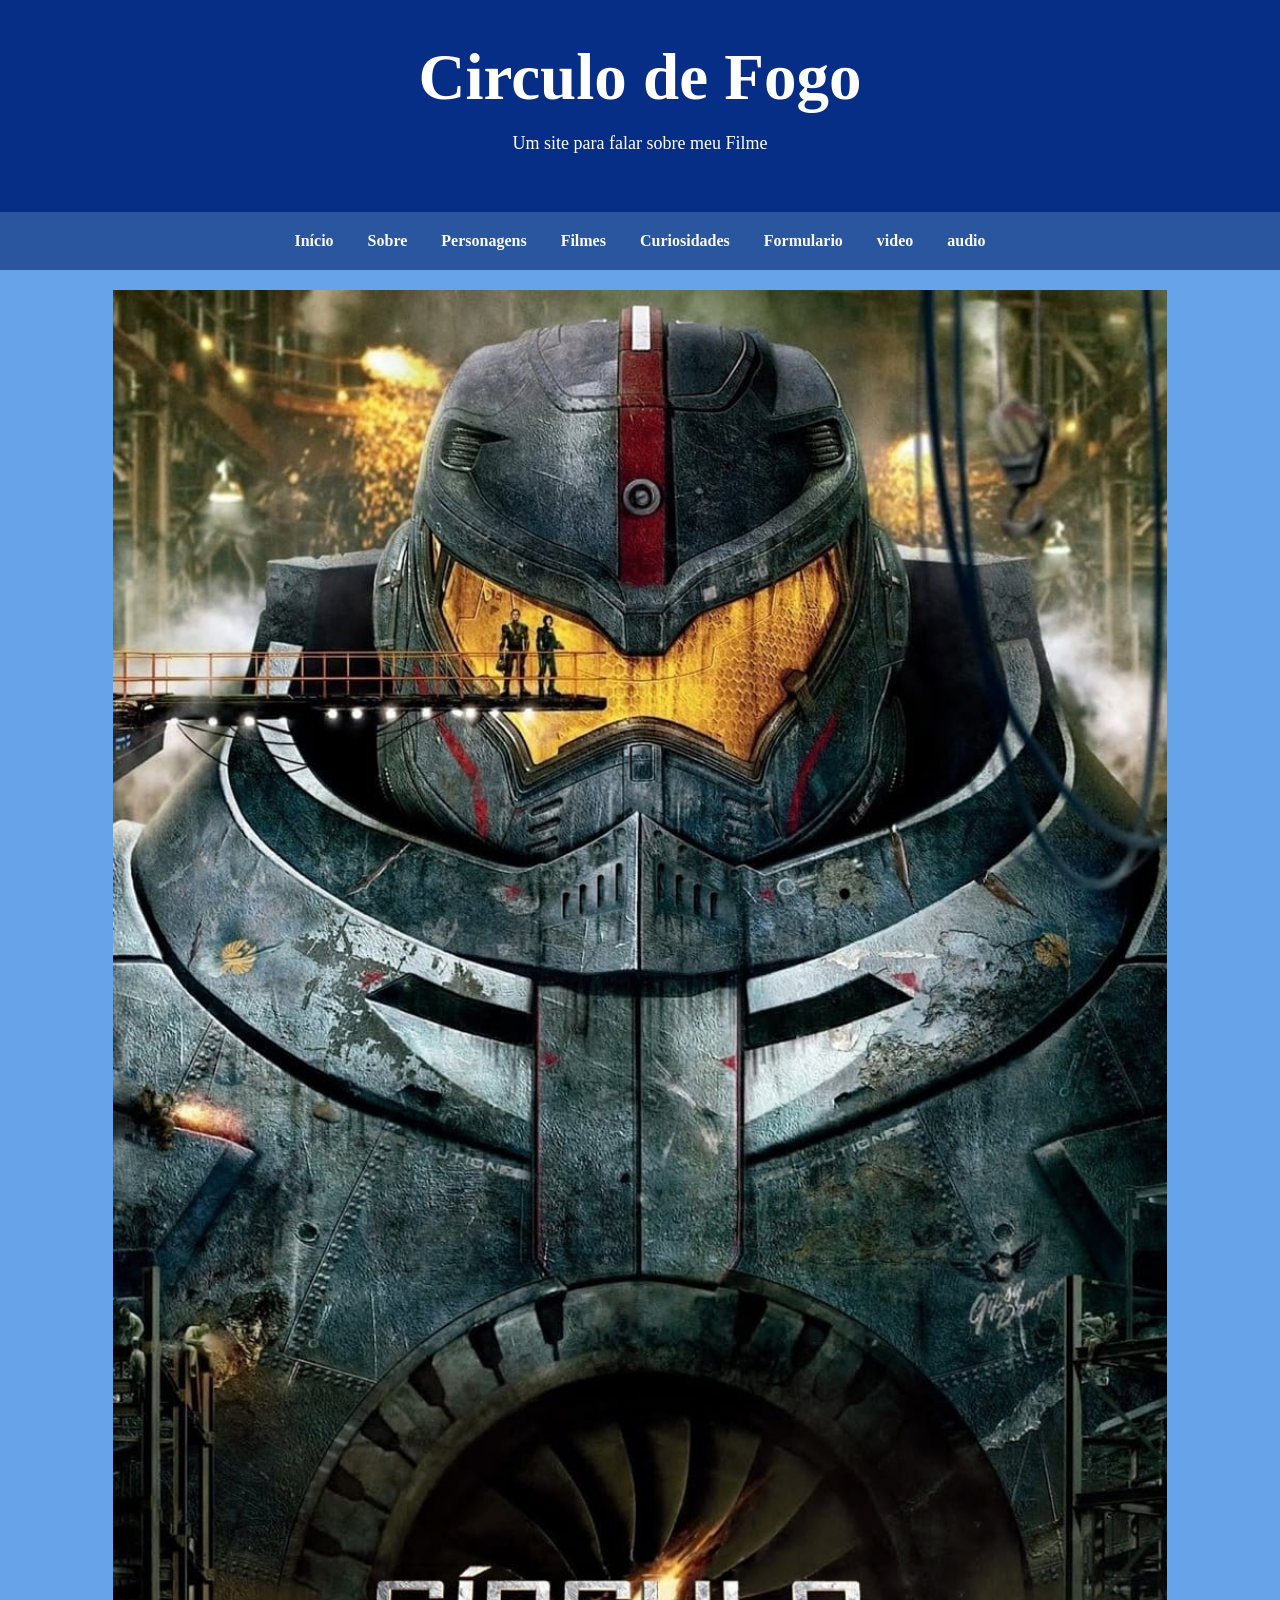
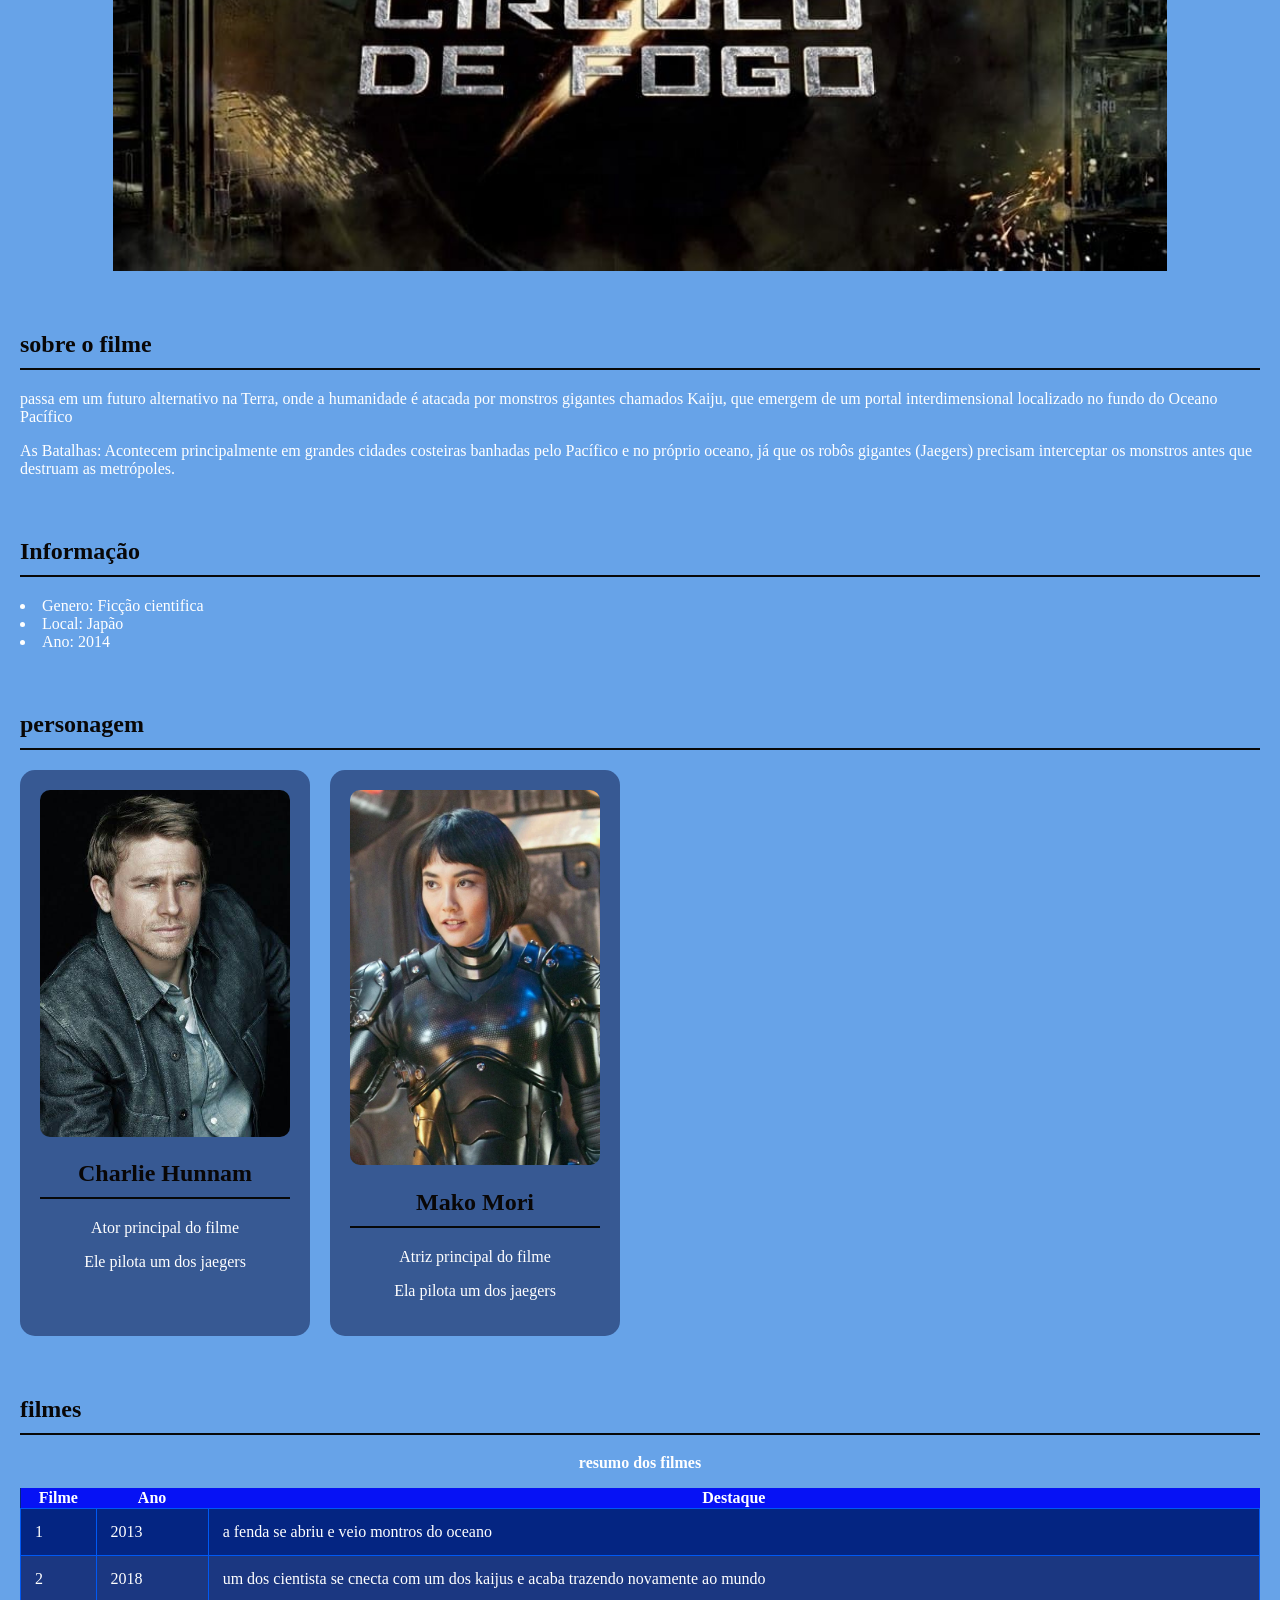
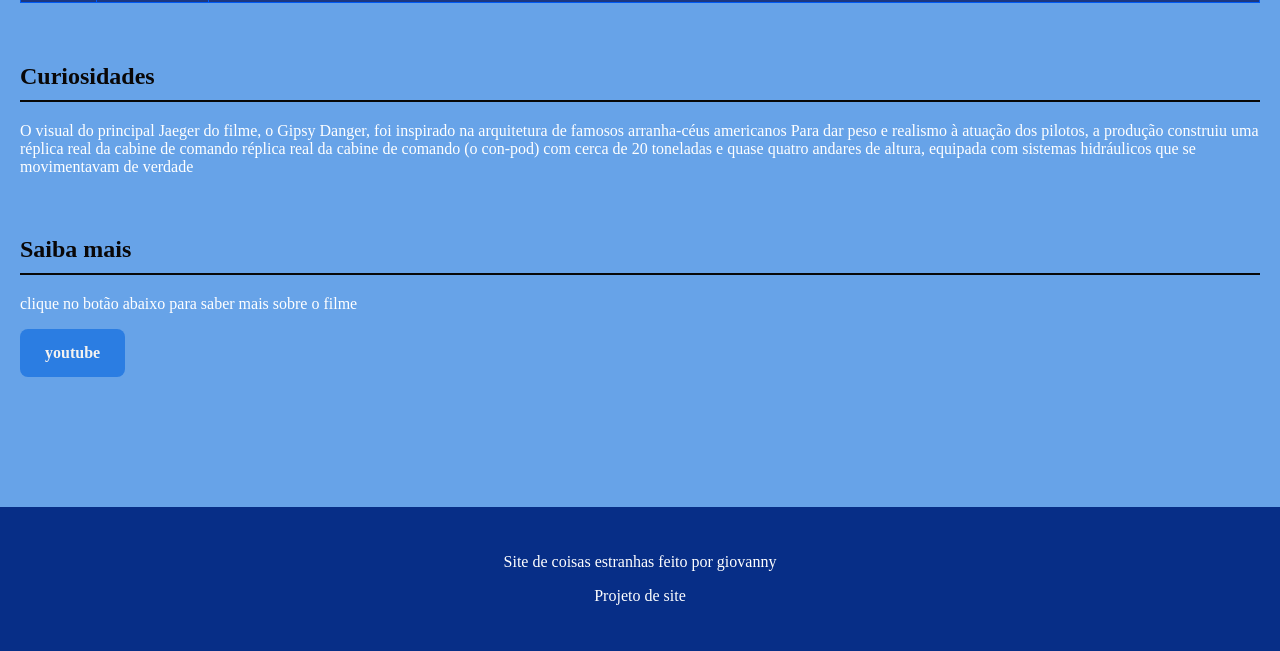
<file: index.html>
<!DOCTYPE html>
<html lang="pt-br">
<head>
    <meta charset="UTF-8">
    <meta name="viewport" content="width=device-width, initial-scale=1.0">
    <title>Document</title>
    <link rel="stylesheet" href="style.css">
</head>
<body>
    
    <header id="inicio">
       <h1> Circulo de Fogo </h1>

       <p>
        Um site para falar sobre meu Filme
       </p>

    </header>

    <!--Menu de navegação-->
    <nav>
      <a href="#inicio">Início</a>

      <a href="#sobre">Sobre</a>

      <a href="#personagem">Personagens</a>

      <a href="#filmes">Filmes</a>

      <a href="#curiosidade">Curiosidades</a>

      <a href="formulario.html">Formulario</a>

      <a href="video.html">video</a>

      <a href="audio.html">audio</a>

    </nav>
    <!--Conteúdo principal-->
    <main>
     <section class="banner">

        <img 
        src="imagem/circulo de fogo melhor.jpg" 
        alt="imagem banner"
        >

     </section>
     
     <section id="sobre">
        <h2>
            sobre o filme
        </h2>

        <p>
         passa em um futuro alternativo na Terra, onde a humanidade é atacada por monstros gigantes chamados Kaiju,
         que emergem de um portal interdimensional localizado no fundo do Oceano Pacífico
        </p>
        
        <p>
        As Batalhas: Acontecem principalmente em grandes cidades costeiras banhadas pelo Pacífico e no próprio oceano,
        já que os robôs gigantes (Jaegers) precisam interceptar os monstros antes que destruam as metrópoles.

        </p>
     </section>
      
     <section>
        <h2>Informação</h2>

        <U1>
            <li>Genero: Ficção cientifica</li>
            <li>Local: Japão</li>
            <li>Ano: 2014</li>
        </U1>
     </section>
     <section id="personagem">

        <h2>personagem</h2>

        <div class="personagem">
         <article class="card">
            <img
             src="imagem/personagem.jpg"
             alt="charlie hunnam"
             >
            
             <h2>Charlie Hunnam</h2>
             <p>Ator principal do filme</p>
             <p>Ele pilota um dos jaegers</p>

         </article>

        

     

         <article class="card">
            <img
             src="imagem/mulher.webp"
             alt="Mako Mori"
             >
            
             <h2>Mako Mori</h2>
             <p>Atriz principal do filme</p>

             <p>Ela pilota um dos jaegers</p>

         </article>

        </div>

     </section>
     <section id="filmes">
        <h2>filmes</h2>
          
         <div class="tabela-container"></div>

         <table>
            <caption>resumo dos filmes</caption>

            <thead>

              <tr>

                <th scope="col">Filme</th>
                <th scope="col">Ano</th>
                <th scope="col">Destaque</th>
         
              </tr>

            </thead>
            <tbody>

               <tr>
                 
                    <td>1</td>
                    <td>2013</td>
                    <td>a fenda se abriu e veio montros do oceano</td>

               </tr>

               <tr>
                    <td>2</td>
                    <td>2018</td>
                    <td>um dos cientista se cnecta com um dos kaijus e acaba trazendo novamente ao mundo</td>

               </tr>

            </tbody>
         </table>

        
     </section>
     <section id="curiosidade">
        <h2>Curiosidades</h2>

        <p>
         O visual do principal Jaeger do filme, o Gipsy Danger,
         foi inspirado na arquitetura de famosos arranha-céus americanos
         Para dar peso e realismo à atuação dos pilotos,
         a produção construiu uma réplica real da cabine de comando 
         réplica real da cabine de comando (o con-pod) com cerca de 20 toneladas
         e quase quatro andares de altura,
         equipada com sistemas hidráulicos que se movimentavam de verdade
        </p>
     </section>
     <section>
      <h2>Saiba mais</h2>

      <p>
         clique no botão abaixo para saber mais sobre o filme
      </p>

      <a 
      class="botao"
      href="https://www.youtube.com/watch?v=iOgDPDlDCJI"
      target="_blank"   >

      youtube
     </a>

   </section>
    </main>
        
    <!--Rodapé-->
    <footer>
        <p>Site de coisas estranhas feito por giovanny</p>
        <p>Projeto de site</p>
    </footer>
</body>
</html>
</file>
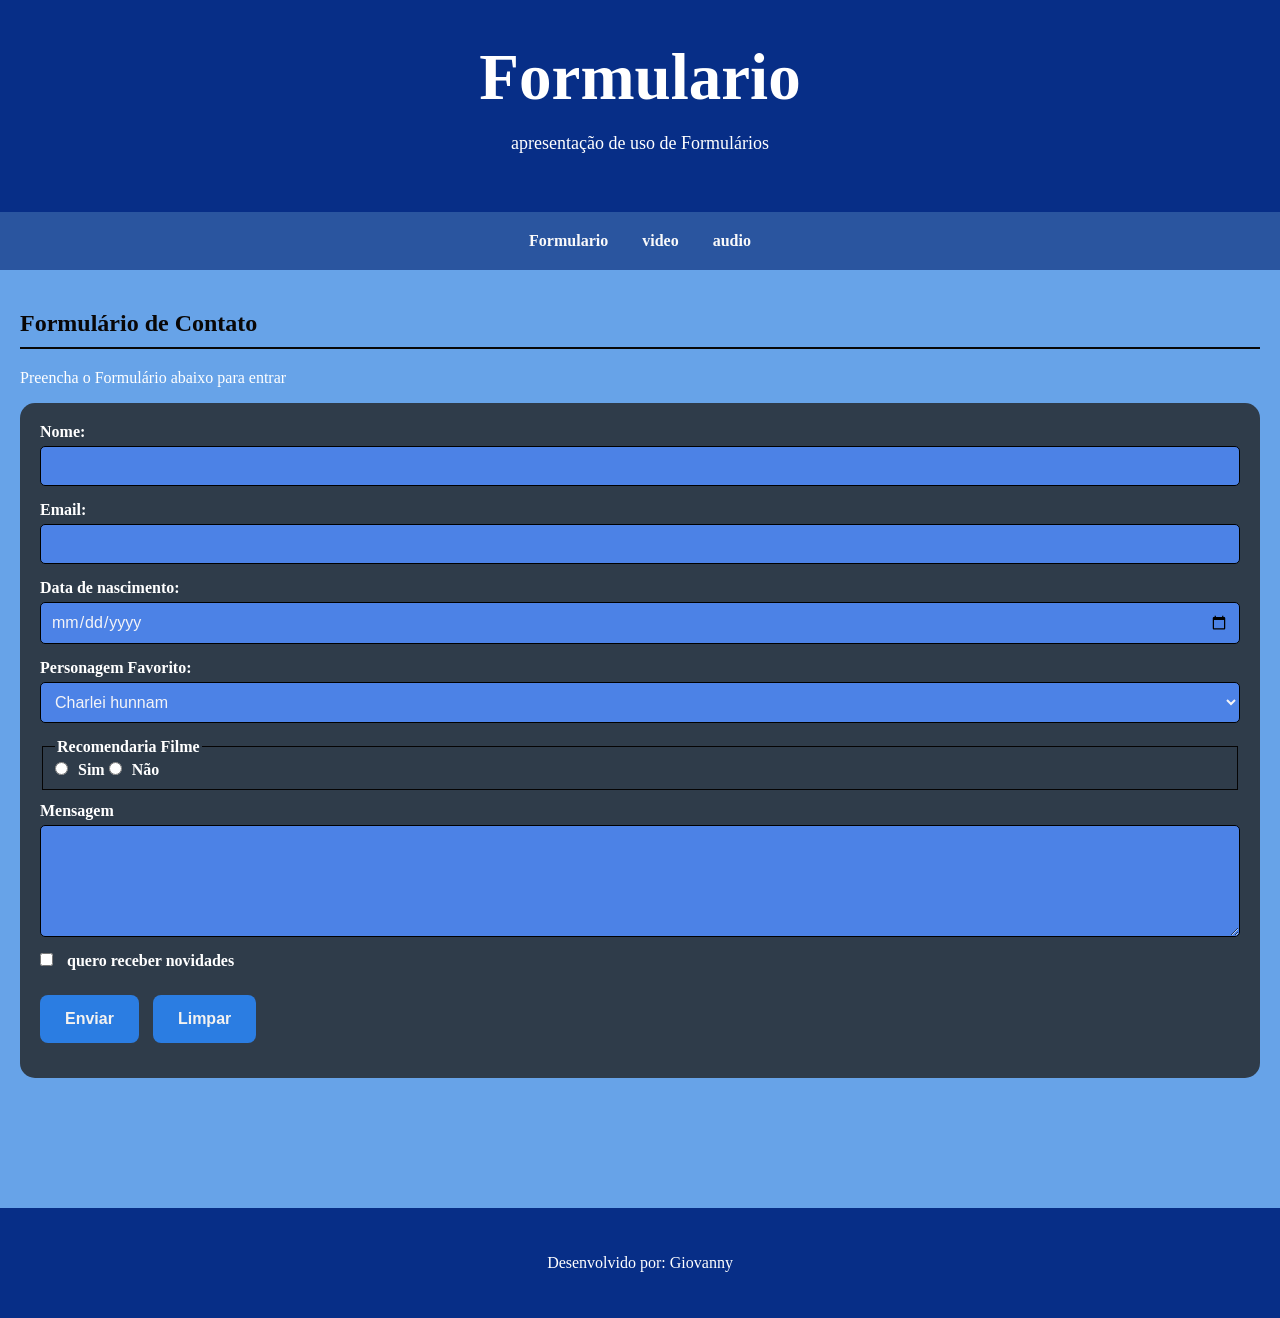
<file: formulario.html>
<!DOCTYPE html>
<html lang="pt-br">
<head>
    <meta charset="UTF-8">
    <meta name="viewport" content="width=device-width, initial-scale=1.0">
    <title>Document</title>
    <link rel="stylesheet" href="style.css">
</head>
<body>
   
    <header>
        <h1>Formulario</h1>
        <p>apresentação de uso de Formulários</p>
    </header>
    <nav>
        <a href="formulario.html">Formulario</a>

        <a href="video.html">video</a>
 
        <a href="audio.html">audio</a>
    </nav>

    <main>

        <section>
            <h2>Formulário de Contato</h2>
            <p>Preencha o Formulário abaixo para entrar</p>
            
            <form action="#" method="post">

              <label for="nome">Nome:</label>

              <input type="text" id="nome" name="nome" required>

              <label for="email">Email:</label>
 
               <input type="email" id="email" name="email" required>

               <label for="nascimento">Data de nascimento:</label>

               <input type="date" id="nascimento" name="nascimento">

               <label for="personagem">Personagem Favorito:</label>

               <select id="personagem">
                <option value="charlie hunnam">Charlei hunnam</option>
                <option value="Mako Mori">Mako Mori</option>
               </select>

               <fieldset>
                  <legend>Recomendaria Filme</legend>

                  <label class="opcao">
                    <input type="radio" name="recomendaria" value="sim" required>Sim
                  </label>
                  <label class="opcao">
                    <input type="radio" name="recomendaria" value="nao" required>Não
                  </label>
               </fieldset>
                   
               <label for="mensagem">Mensagem</label>
               <textarea id="mensagem" name="mensagem" rows="5"></textarea>
               <label class="opcao">
                <input type="checkbox" name="novidade"> quero receber novidades
               </label>

               <div class="botoes">
                <button type="submit">Enviar</button>
                <button type="reset">Limpar</button>
               </div>
            </form>
            
        </section>

    </main>

    <footer>
        <p>Desenvolvido por: Giovanny </p>
    </footer>
    
</body>
</html>
</file>
<file: style.css>
body{
    margin: 0;
    background-color: rgb(103, 163, 232);
    color:  white;
    font-family: Georgia, 'Times New Roman', Times, serif;
}
 header{
    background-color:rgb(7, 46, 135) ;
    padding: 40px;
    text-align: center;
    
 }
 header h1{
    font-size: 65px;
    margin: 0;
 }
 header p{
    font-size: 18px;
 }

 nav{
    background-color: rgb(42, 85, 159);
    padding: 20px;
    text-align: center;
    position: sticky;
    top: 0;
 }

 nav a{
    color:rgb(250, 250, 250);
    text-decoration: none;

    margin: 15px;
    font-weight: bold;
 }

 nav a:hover{
    color: rgb(55, 89, 147);
 }

 main{
    max-width: 1000xp;
    max-width: auto;
    padding: 20px;
 }

 section{
    margin-bottom: 60px;
 }

 section h2{
    color: rgb(9, 7, 7);
    border-bottom: 2px solid rgb(7, 8, 8);
    padding-bottom: 10px;
 }

 .banner img {
    width: 85%;
    display: block;
    margin: 0 auto;
    
 }

 .personagem {
    display: flex;
    gap:20px;
    flex-wrap: wrap;
 }

 .card{
    background-color:rgb(55, 89, 147);
    padding: 20px;
    border-radius: 15px;
    width: 250px;
    text-align: center;
 }

 .card img{
    width: 100%;
    border-radius: 10px;
 }

 .card:hover{
    color: rgb(0, 89, 244);
    transform: scale(1.05);
 }

 .botao {
    background-color: rgb(0, 68, 255);
    color: rgb(251, 252, 252);
    padding: 15px 25px;
    text-decoration: none;
    border-radius: 8px;
 }

 .botao:hover{
    background-color: rgb(3, 3, 4);
 }

 footer{
    background-color: rgb(7, 46, 135);
    text-align: center;
    padding: 30px;
    margin-top: 50px;
 }

 .tabela-container{
   overflow-x: auto;
 }

 table {
     border-collapse: collapse;
     min-width: 650px;
     width: 100%;
     background-color: rgb(4, 37, 130);
 }

 caption{
   color: rgb(255, 255, 255);
   font-weight: bold;
   margin-bottom: 16px;
   text-align: center;
 }

 td{
   border: 1px solid rgb(0, 89, 244);
   padding: 14px;
   text-align: left;
 }
 th{
   background-color: rgb(6, 18, 245);
 }

 tbody tr:nth-child(even){
    background-color: rgb(27, 55, 129);
 }

 form{
   padding: 20px;
   background-color: rgb(47, 60, 74);
   border-radius: 15px;
 }

 label, 
 legend{
   font-weight: bold;
 }

 input,
 select,
 textarea,
 button{
   display: block;
   width: 100%;
   margin-top: 5px;
   margin-bottom: 15px;
   padding: 10px;
   font-family: Arial, sans-serif;
   font-size: 16px;
 }

 input[type="radio"],
 input[type="checkbox"] {
   display: inline;
   width: auto;
   margin: 0 10px 0 0;
 }

 input[type="text"],
 input[type="email"],
 input[type="date"],
 select,
 textarea {
   background-color: rgb(76, 130, 230);
   color: rgb(244, 244, 247);
   border: 1px solid #000000;
   border-radius: 5px;
   box-sizing: border-box;
 }

 textarea {
   min-height: 100px;
 }

 fieldset{
   margin-bottom: 12px;
   border: 1px solid #050404;
 }

 .opcao{
   font-weight: 20px;
 }

 .botoes{
  margin-top: 20px;
 }

 button, 
 .botao{
   display: inline-block;
   width: auto;
   margin-right: 10px;
   background-color: rgb(43, 125, 226);
   color: rgb(244, 242, 240);
   padding: 15px 25px;
   text-decoration: none;
   border-radius: 8px;
   font-weight: bold;
   border: none;
   cursor: pointer;  
 }

 button:hover,
 .botao:hover{
   background-color: rgb(4, 4, 121);
 }
   
 audio,
 video{
   max-width: 50%;
   max-height: 50%;
   background-color: #000000;
   align-items: center;
 }

 code{
   color: blue;
 }
</file>
